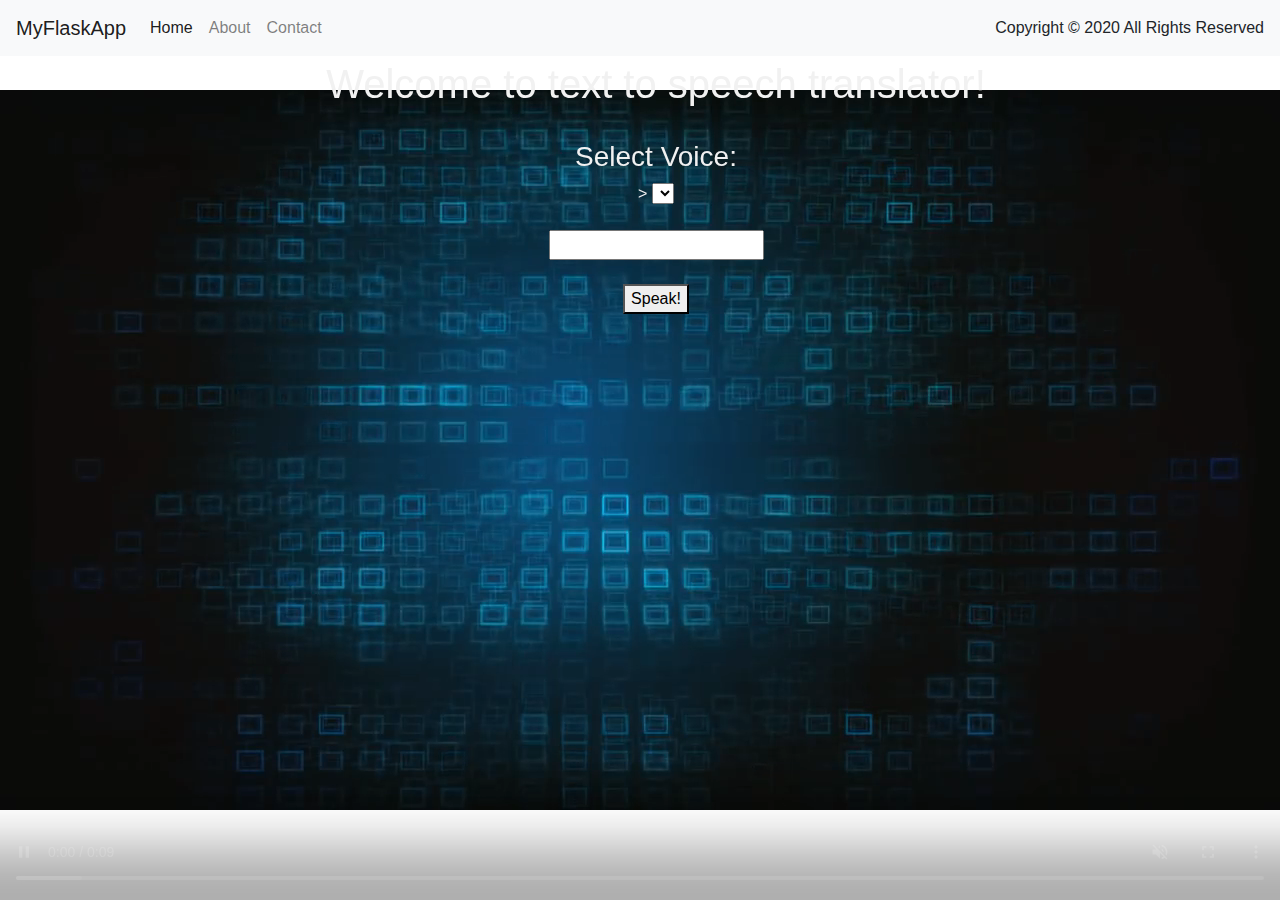
<file: index.html>
<!DOCTYPE html>
<html lang="en">


<head>

    <link rel="stylesheet" href="borders.css" />
    <link rel="stylesheet" href="https://maxcdn.bootstrapcdn.com/bootstrap/4.0.0/css/bootstrap.min.css">
    <meta charset="UTF-8">
    <meta name="viewport" content="width=device-width, initial-scale=1.0">
    <meta http-equiv="X-UA-Compatible" content="ie=edge">
    <title>Text to Speech web App</title>

</head>



<body>

<video autoplay muted loop width=100% height=100% controls id="myVideo">
    <source src="mat.mp4" type="video/mp4">

    Your browser does not support the video tag.
  </video>

<nav class="navbar navbar-expand-lg navbar-light bg-light">
    <a class="navbar-brand" href="#">MyFlaskApp</a>
    <button class="navbar-toggler" type="button" data-toggle="collapse" data-target="#navbarNav" aria-controls="navbarNav" aria-expanded="false" aria-label="Toggle navigation">
      <span class="navbar-toggler-icon"></span>
    </button>
    <div class="collapse navbar-collapse" id="navbarNav">
        <ul class="navbar-nav">
           <li class="nav-item active"><a class="nav-link" href="index.html">Home</a></li>
          <li class="nav-item"><a class="nav-link" href="About.html">About</a></li>
          <li class="nav-item"><a class="nav-link" href="Contact.html">Contact</a></li>
        </ul>
    </div>

    <br>

<div class="content">
<h1>Welcome to text to speech translator!</h1>
    <br>
    <h3>Select Voice:</h3>> <select id='voiceList'></select> <br><br>


    <input id='txtInput'  /> <br><br>
    <button id='btnSpeak'>Speak!</button>

</div>

    <script>


        var txtInput = document.querySelector('#txtInput');
        var voiceList = document.querySelector('#voiceList');
        var btnSpeak = document.querySelector('#btnSpeak');
        var synth = window.speechSynthesis;
        var voices = [];

        PopulateVoices();
        if(speechSynthesis !== undefined){
            speechSynthesis.onvoiceschanged = PopulateVoices;
        }

        btnSpeak.addEventListener('click', ()=> {
            var toSpeak = new SpeechSynthesisUtterance(txtInput.value);
            var selectedVoiceName = voiceList.selectedOptions[0].getAttribute('data-name');
            voices.forEach((voice)=>{
                if(voice.name === selectedVoiceName){
                    toSpeak.voice = voice;
                }
            });
            synth.speak(toSpeak);
        });

        function PopulateVoices(){
            voices = synth.getVoices();
            var selectedIndex = voiceList.selectedIndex < 0 ? 0 : voiceList.selectedIndex;
            voiceList.innerHTML = '';
            voices.forEach((voice)=>{
                var listItem = document.createElement('option');
                listItem.textContent = voice.name;
                listItem.setAttribute('data-lang', voice.lang);
                listItem.setAttribute('data-name', voice.name);
                voiceList.appendChild(listItem);
            });

            voiceList.selectedIndex = selectedIndex;
        }
    </script>
<div id="footer"> Copyright © 2020 All Rights Reserved </div>
</body>

</html>
</file>
<file: borders.css>
#myVideo {
  position: fixed;
  right: 0;
  bottom: 0;
  min-width: 100%;
  min-height: 100%;
}

.content {
  position: fixed;

text-align: center;

  color: #f1f1f1;
  width: 100%;
  padding: 20px;
  top: 40px;
}


.content1{
  position: fixed;

text-align: left;

  color: #f1f1f1;
  width: 100%;
  padding: 20px;
  top: 40px;
  left: 300px;
}
.footer {
   position: fixed;
   width: 100%;
   background-color: #BBC4C2;
   color: white;
   text-align: center;
   left: 0;
   bottom:0;
}
</file>
